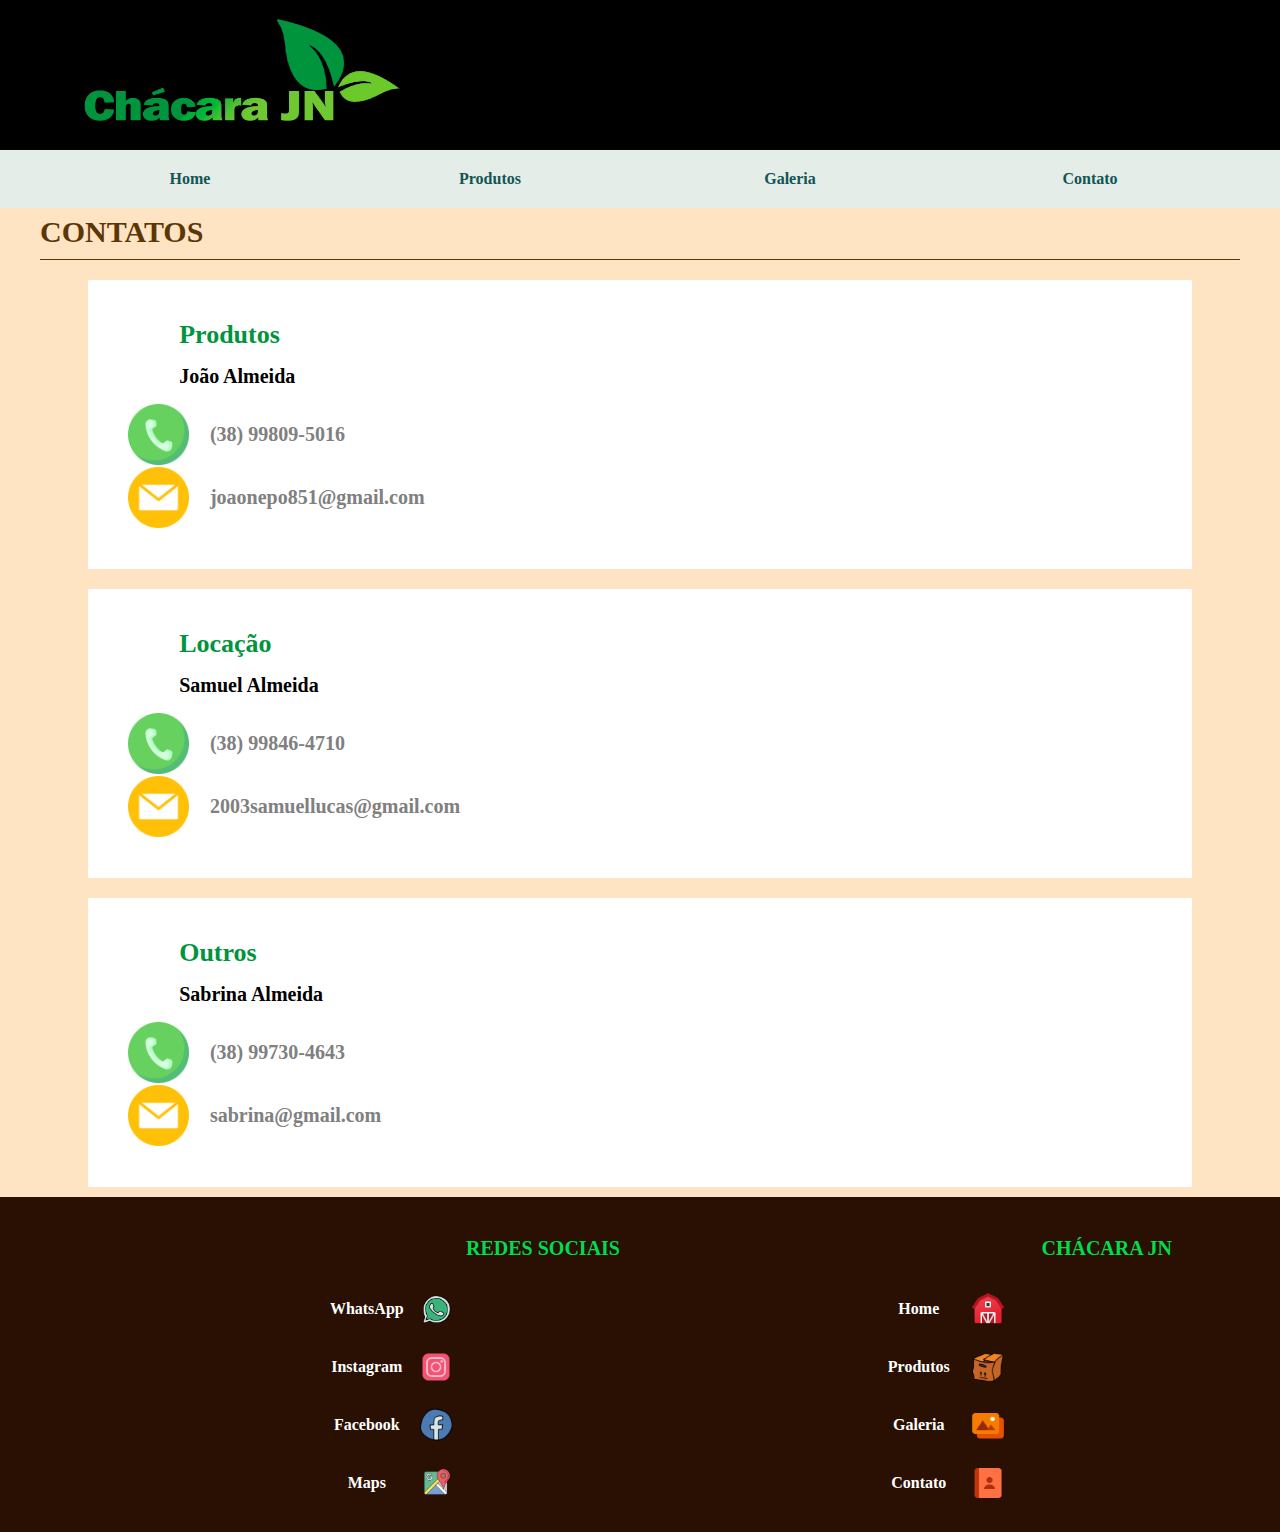
<file: contato.html>
<!DOCTYPE html>
<html lang="en">

<head>
    <meta charset="UTF-8">
    <meta http-equiv="X-UA-Compatible" content="IE=edge">
    <meta name="viewport" content="width=device-width, initial-scale=1.0">
    <title>Home - Chácara JN</title>
    <link rel="apple-touch-icon" sizes="180x180" href="img/apple-touch-icon.png">
    <link rel="icon" type="image/png" sizes="32x32" href="img/favicon-32x32.png">
    <link rel="icon" type="image/png" sizes="16x16" href="img/favicon-16x16.png">
    <link rel="stylesheet" href="css/style.css">
    <link rel="stylesheet" href="css/hamburg.css">
    <link rel="stylesheet" href="css/styleContato.css">
</head>

<body>
    <header>
        <div class="logo">
            <a href="index.html"><img id="logo"
                    src="img/CHACARA JNpeq.png" alt=""></a>
            <input type="checkbox" id="toggle">
            <label class="checkbox" for="toggle">

                <div class="trace"></div>
                <div class="trace"></div>
                <div class="trace"></div>
            </label>

            <nav>
                <ul>
                    <li><a href="index.html">Home</a></li>
                    <li><a href="produtos.html">Produtos</a></li>
                    <li><a href="galeria.html">Galeria</a></li>
                    <li><a href="contato.html">Contato</a></li>
                </ul>
            </nav>
        </div>
    </header>
    <main>
        
        <section>
            <h1>CONTATOS</h1>
            <div class="flex-container">
                <div>
                    <h2 class="title2">Produtos</h2>
                    <p>João Almeida</p>
                    <a class="tel" href="tel:+5538998095016">(38) 99809-5016</a>
                    <a class="email" href="mailto:joaonepo851@gmail.com? subject= ChácaraJN - Produtos" >joaonepo851@gmail.com</a>
                </div>
                <div>
                    <h2 class="title2">Locação</h2>
                    <p>Samuel Almeida</p>
                    <a class="tel" href="tel:+5538998464710">(38) 99846-4710</a>
                    <a class="email" href="mailto:2003samuellucas@gmail.com? subject= ChácaraJN - Locação" >2003samuellucas@gmail.com</a>
                </div>
                <div>
                    <h2 class="title2">Outros</h2>
                    <p>Sabrina Almeida</p>
                    <a class="tel" href="tel:+5538997304643">(38) 99730-4643</a>
                    <a class="email" href="mailto:? subject= ChácaraJN - Outros" >sabrina@gmail.com</a>
                </div>
            </div>
        </section>
        
    </main>
    <footer>
        <div class="flex-container">
            <div class="rodapeBloco">
                <span>CHÁCARA JN</span>
                <ul>
                    <li><a href="index.html">Home</a></li>
                    <li><a href="produtos.html">Produtos</a></li>
                    <li><a href="galeria.html">Galeria</a></li>
                    <li><a href="contato.html">Contato</a></li>
                </ul>
            </div>
            <div class="rodapeRedes">
                <span>REDES SOCIAIS</span>
                <ul>
                    <li><a target="_blank" href="https://wa.me/5538998095016">WhatsApp</a></li>
                    <li><a target="_blank" href="https://www.instagram.com/dog_pretinha0/?hl=pt-br">Instagram</a></li>
                    <li><a target="_blank" href="https://www.facebook.com/">Facebook</a></li>
                    <li><a target="_blank" href="https://www.google.com/maps/place/Ch%C3%A1cara+JN+-+Arinos,+MG,+38680-000/@-15.889028,-46.129057,14z/data=!3m1!1e3!4m2!3m1!1s0x9354236a198e3e85:0xb1f336f6e3612ab6?hl=pt-BR&gl=BR">Maps</a></li>
                </ul>
            </div>
        </div>
    </footer>
</body>

</html>
</file>
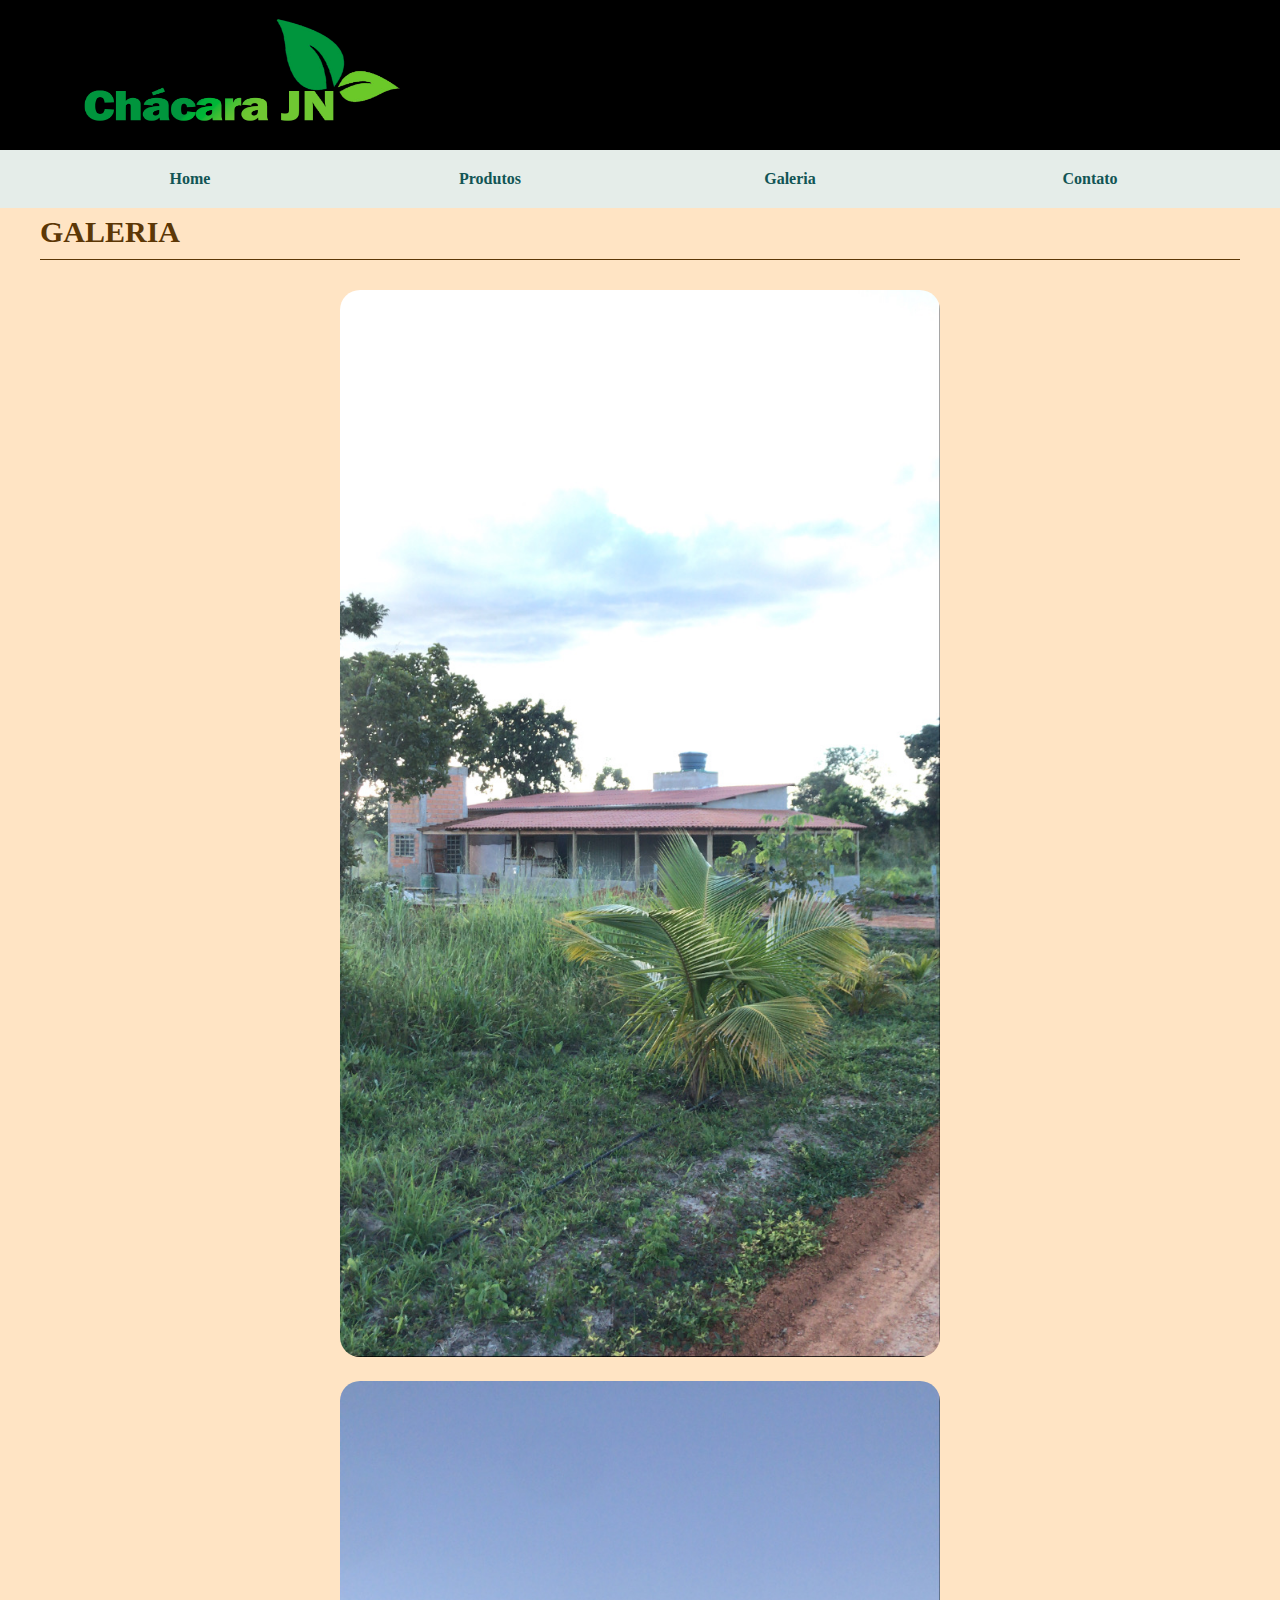
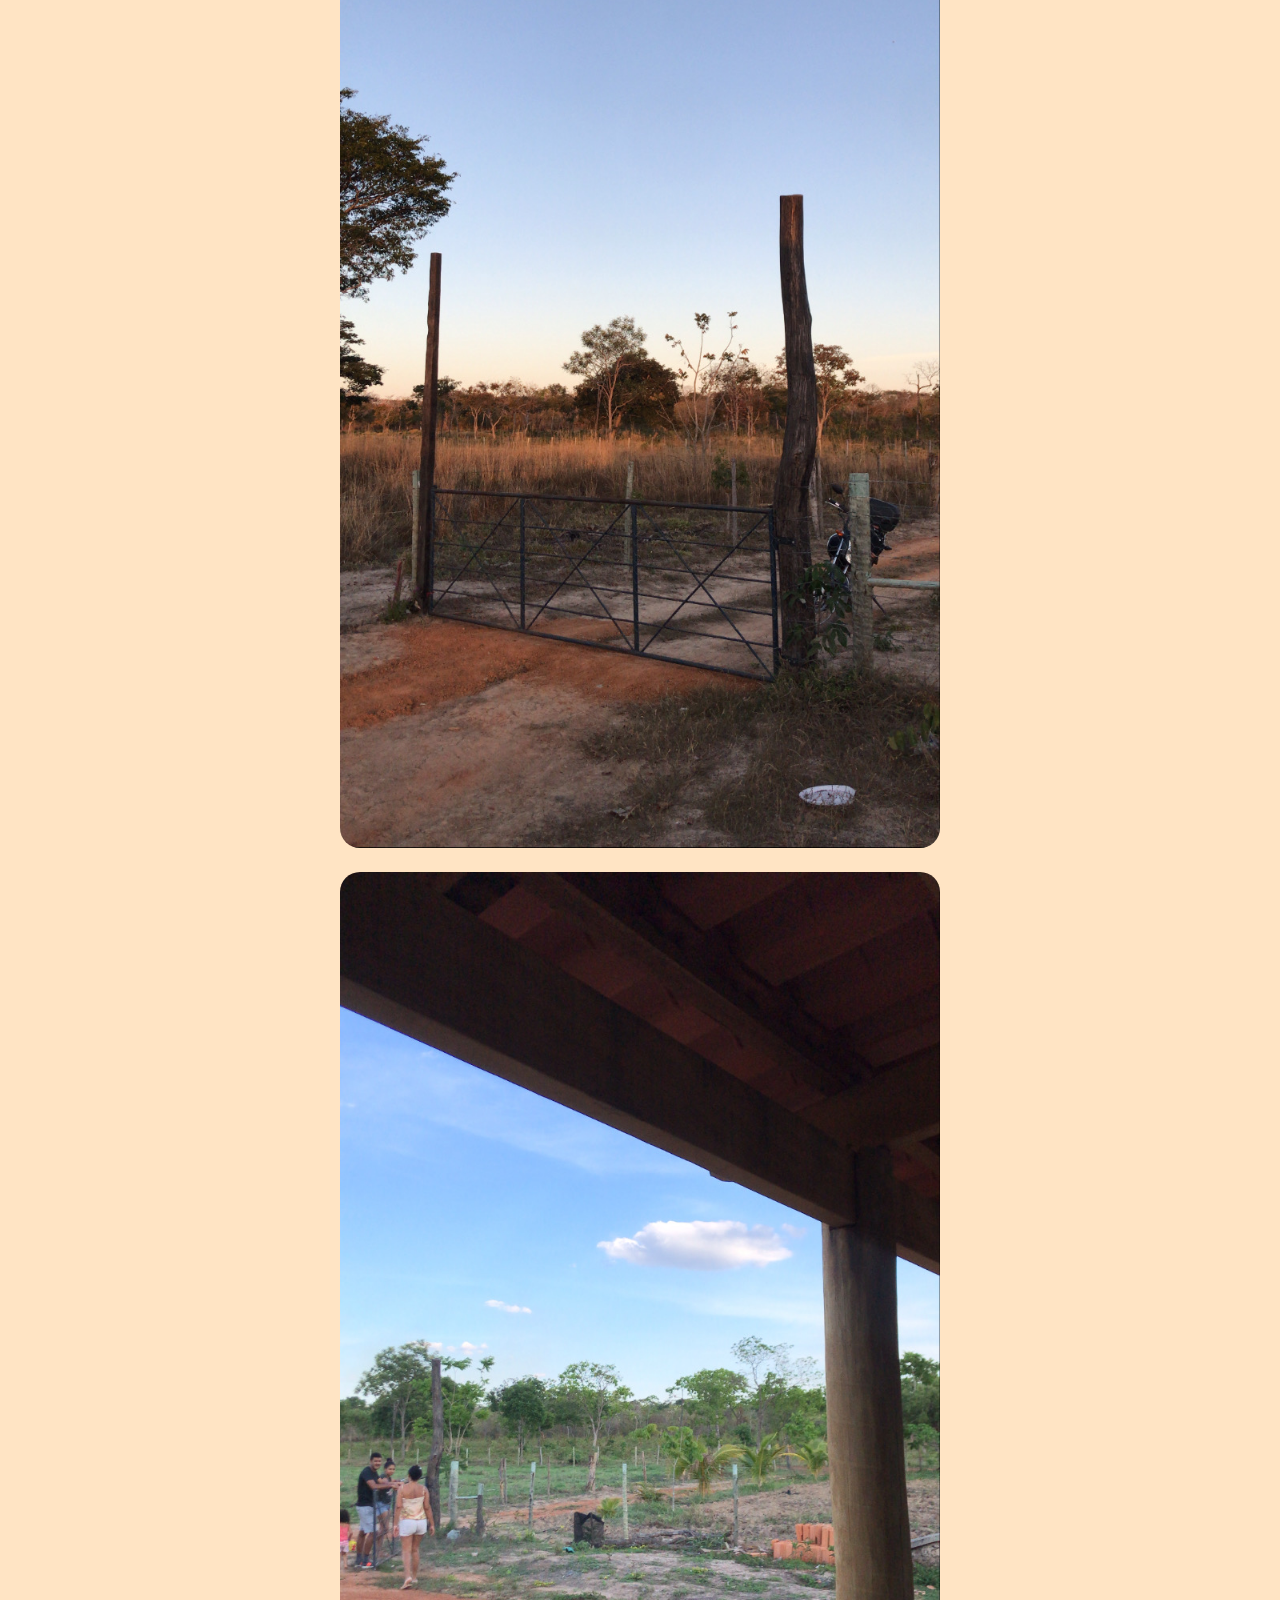
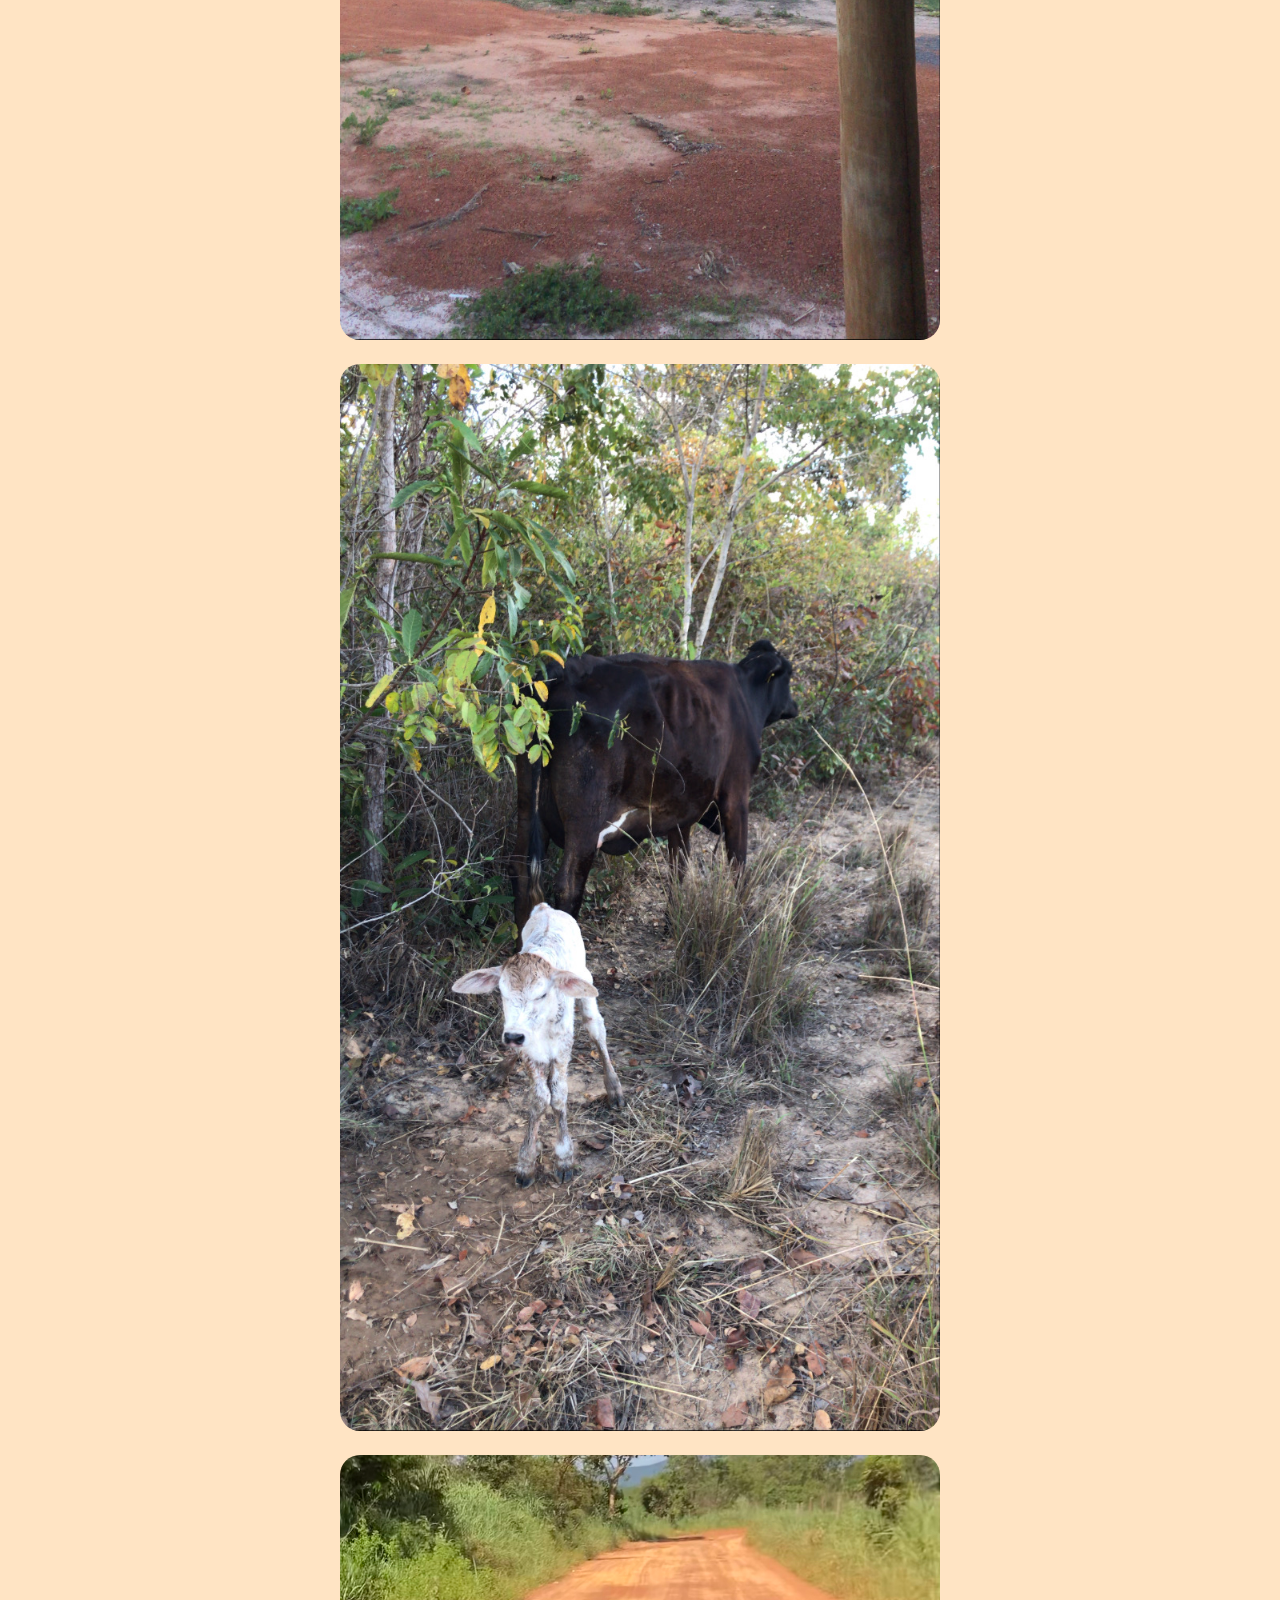
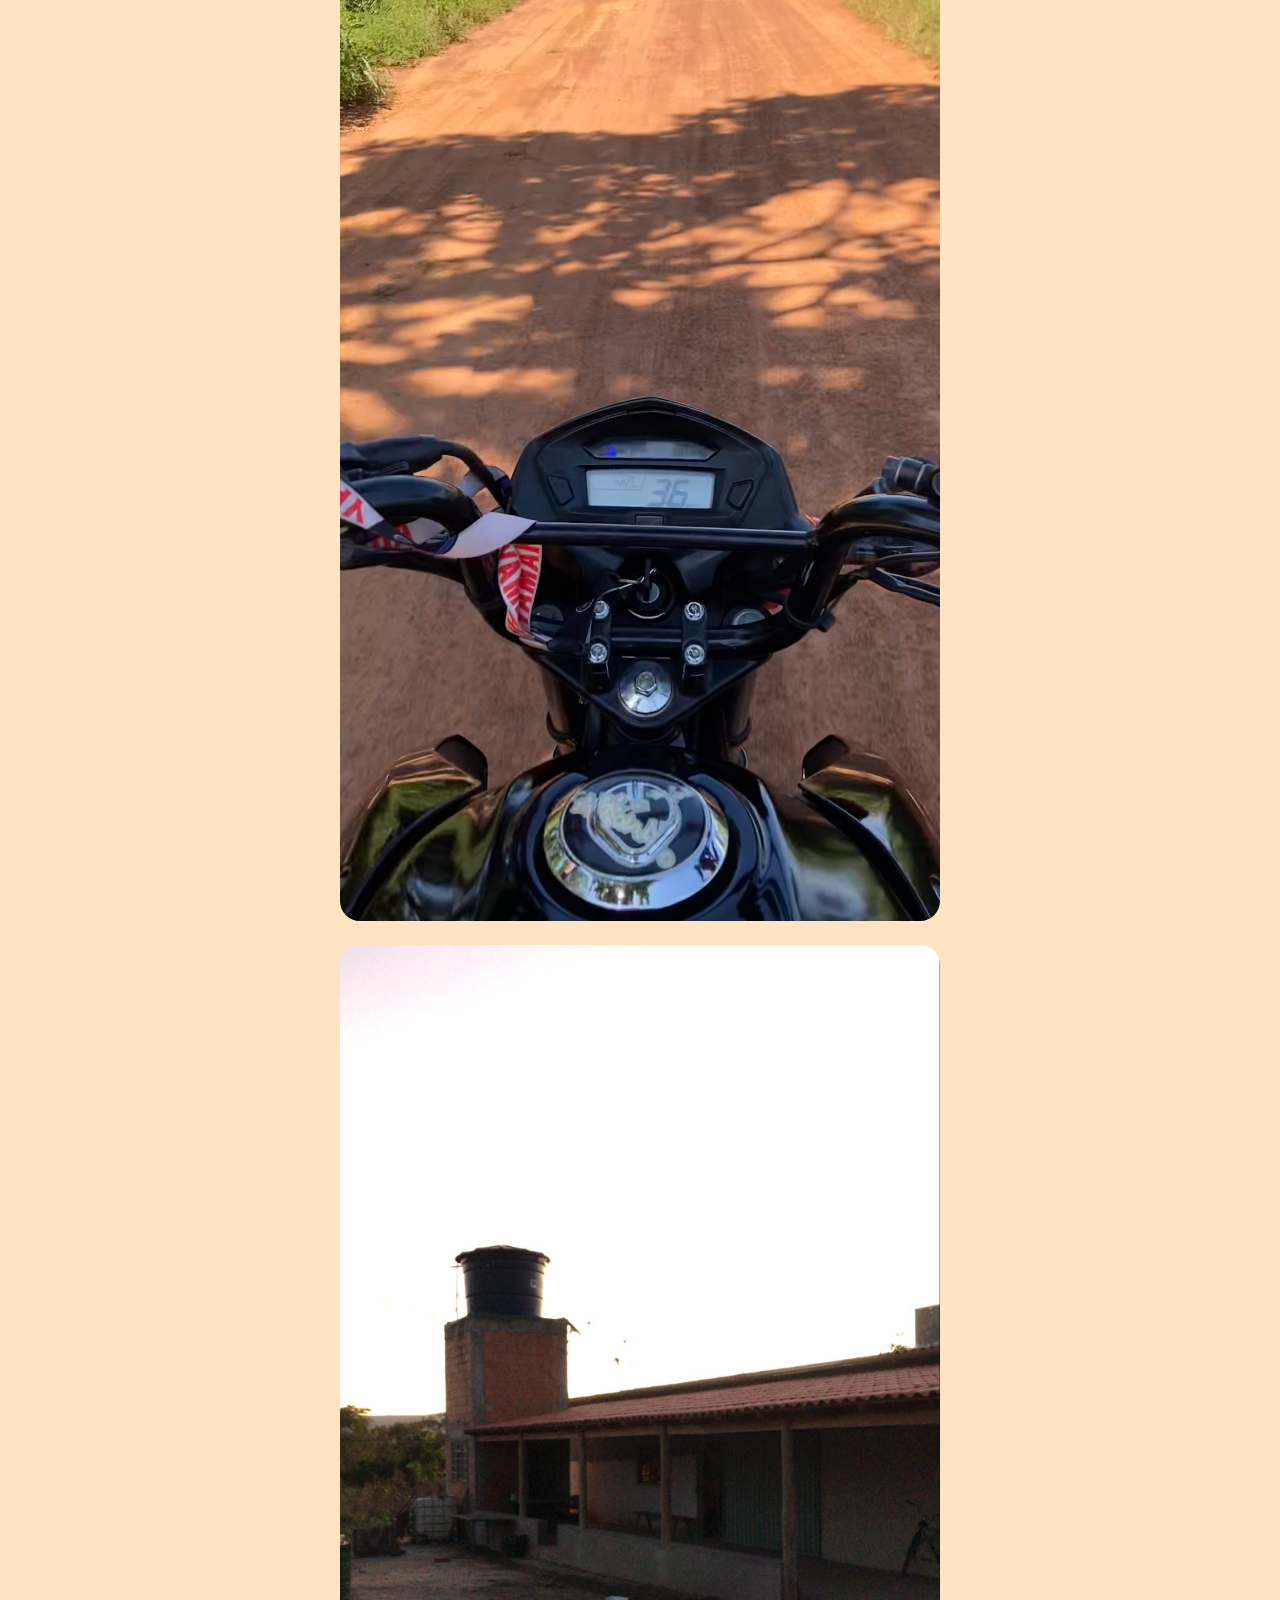
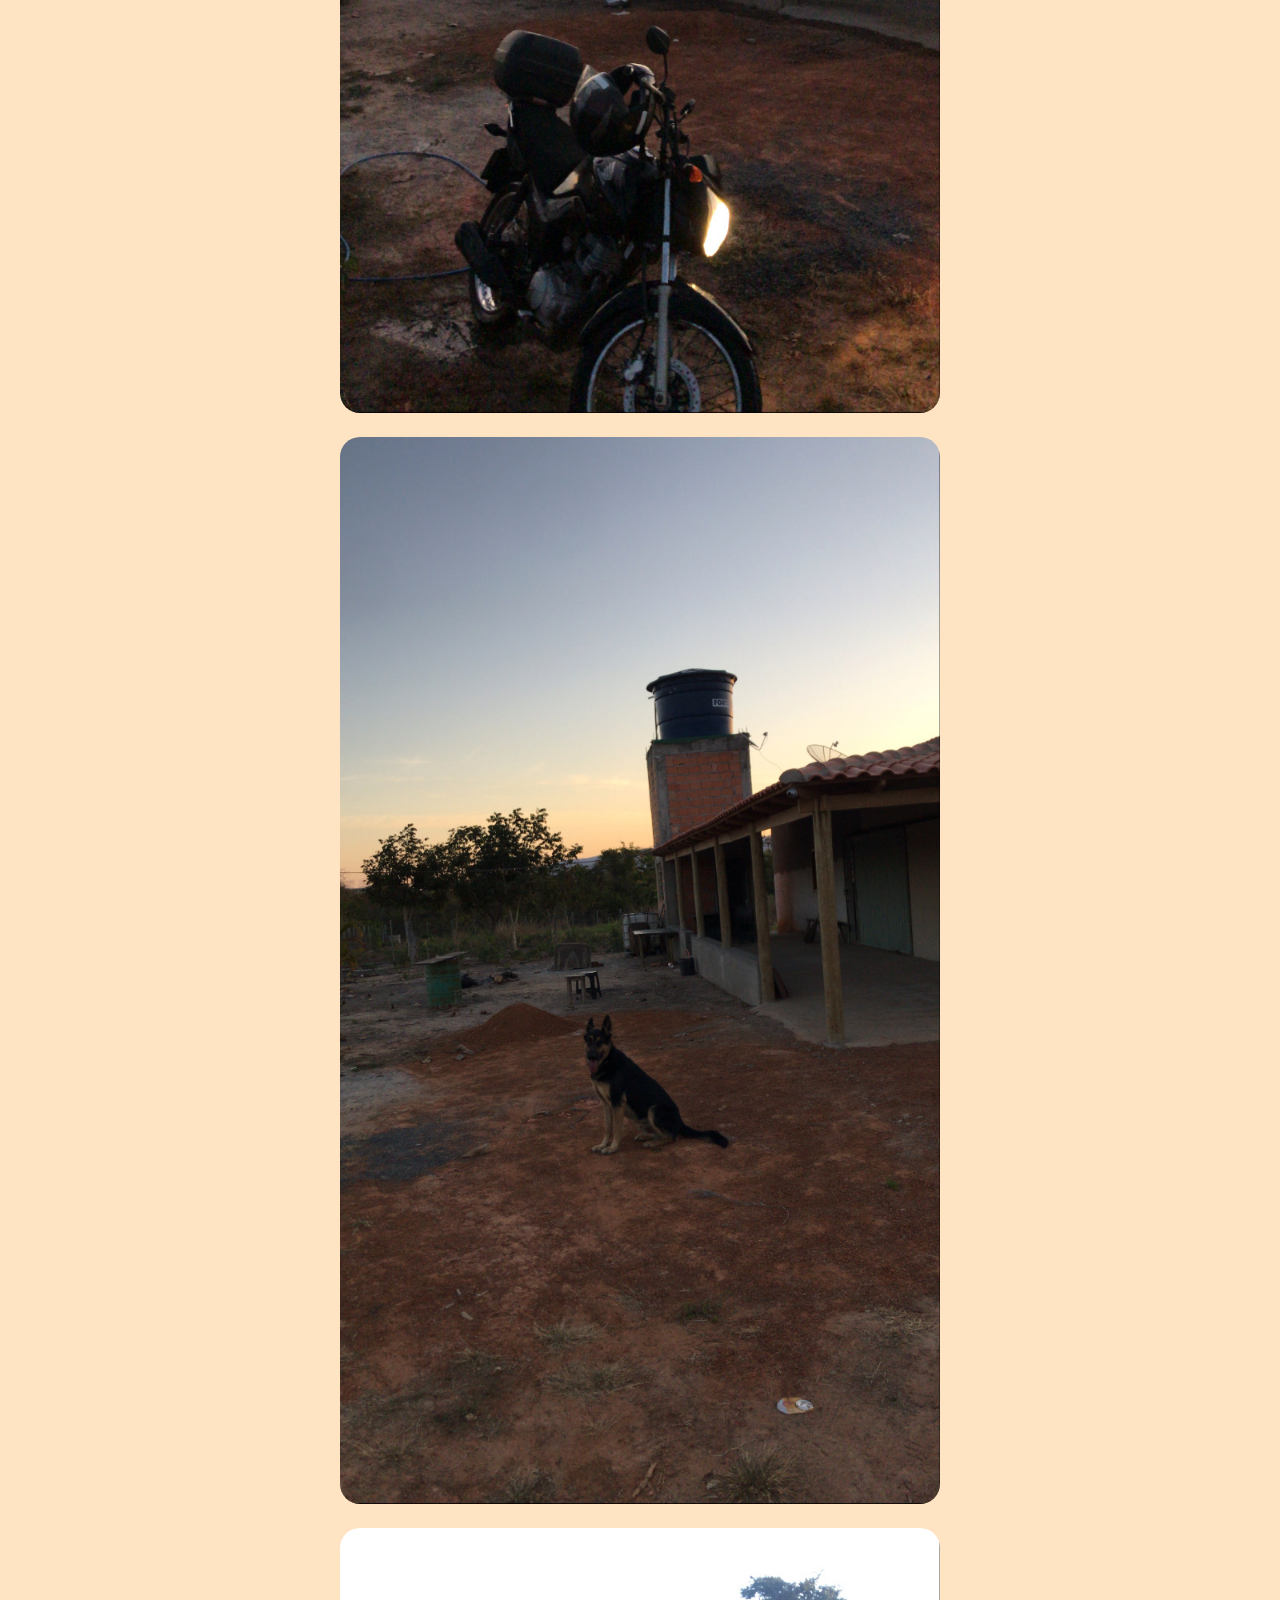
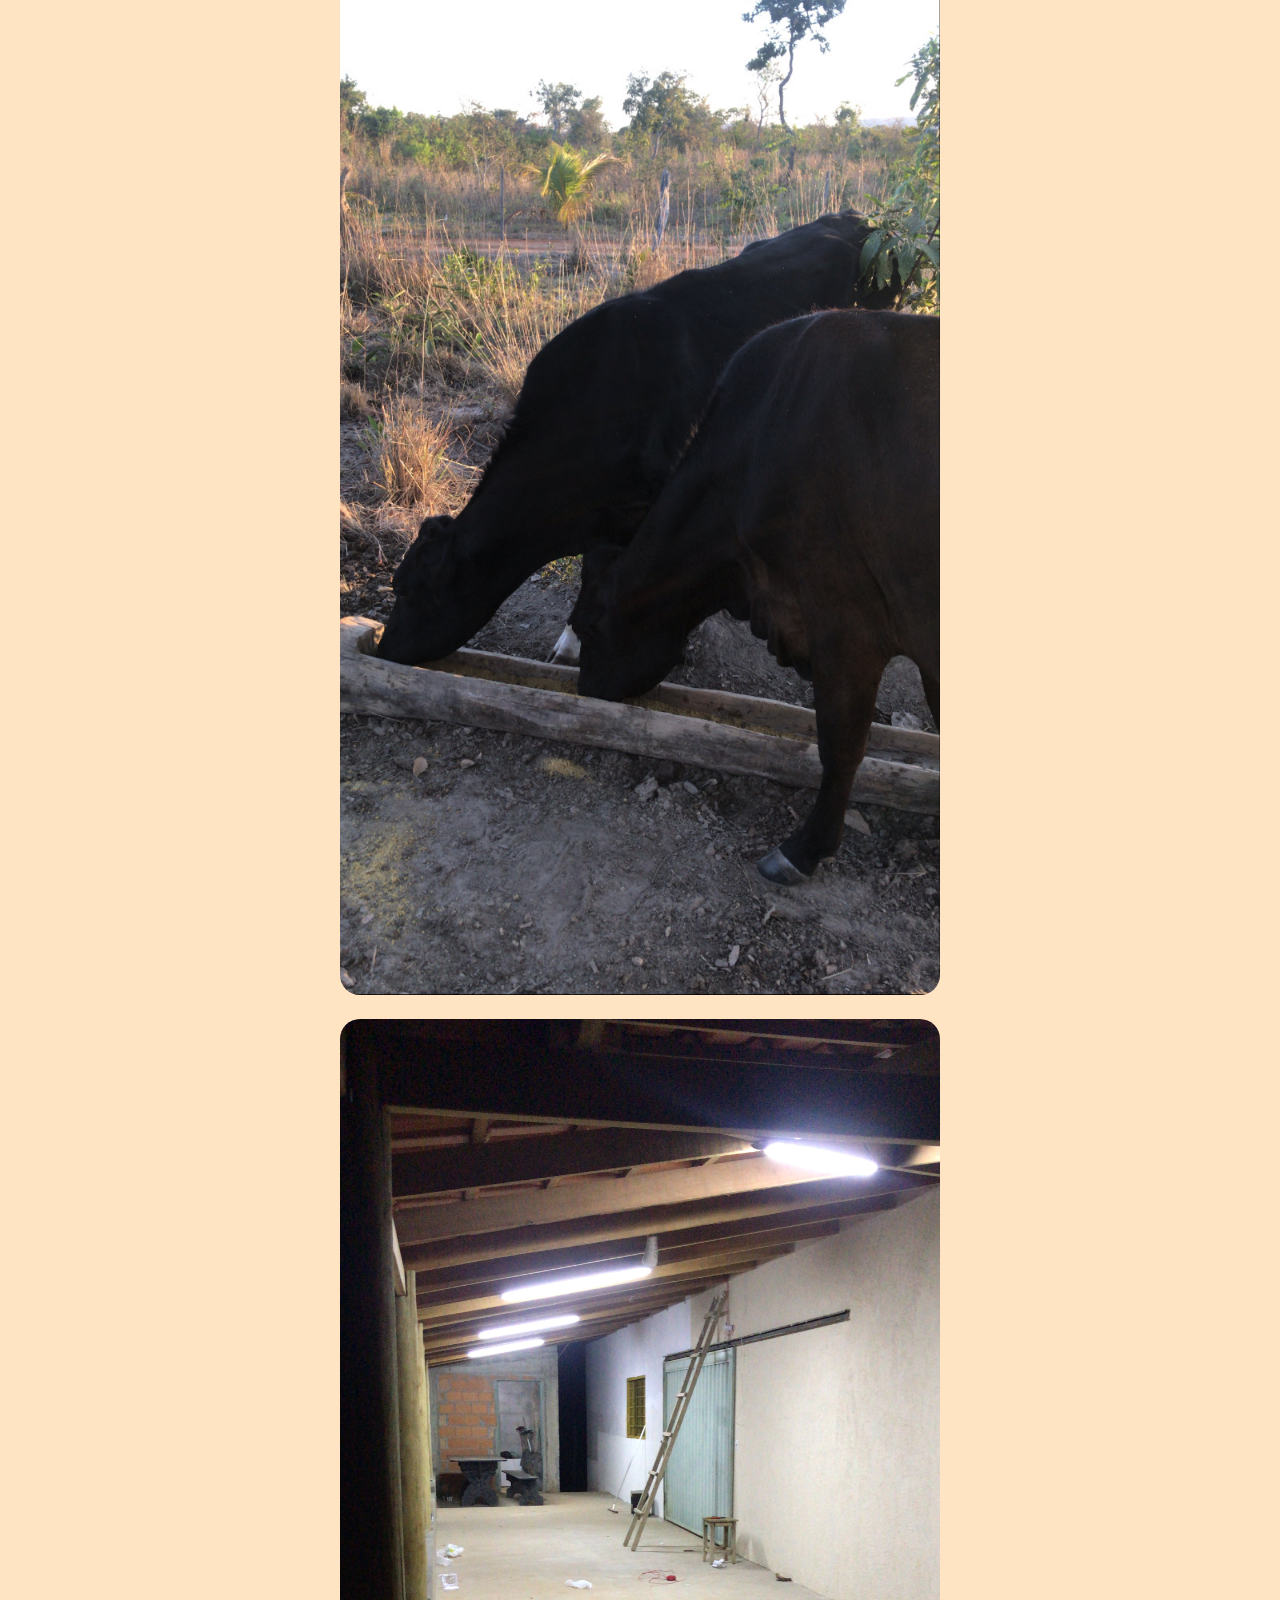
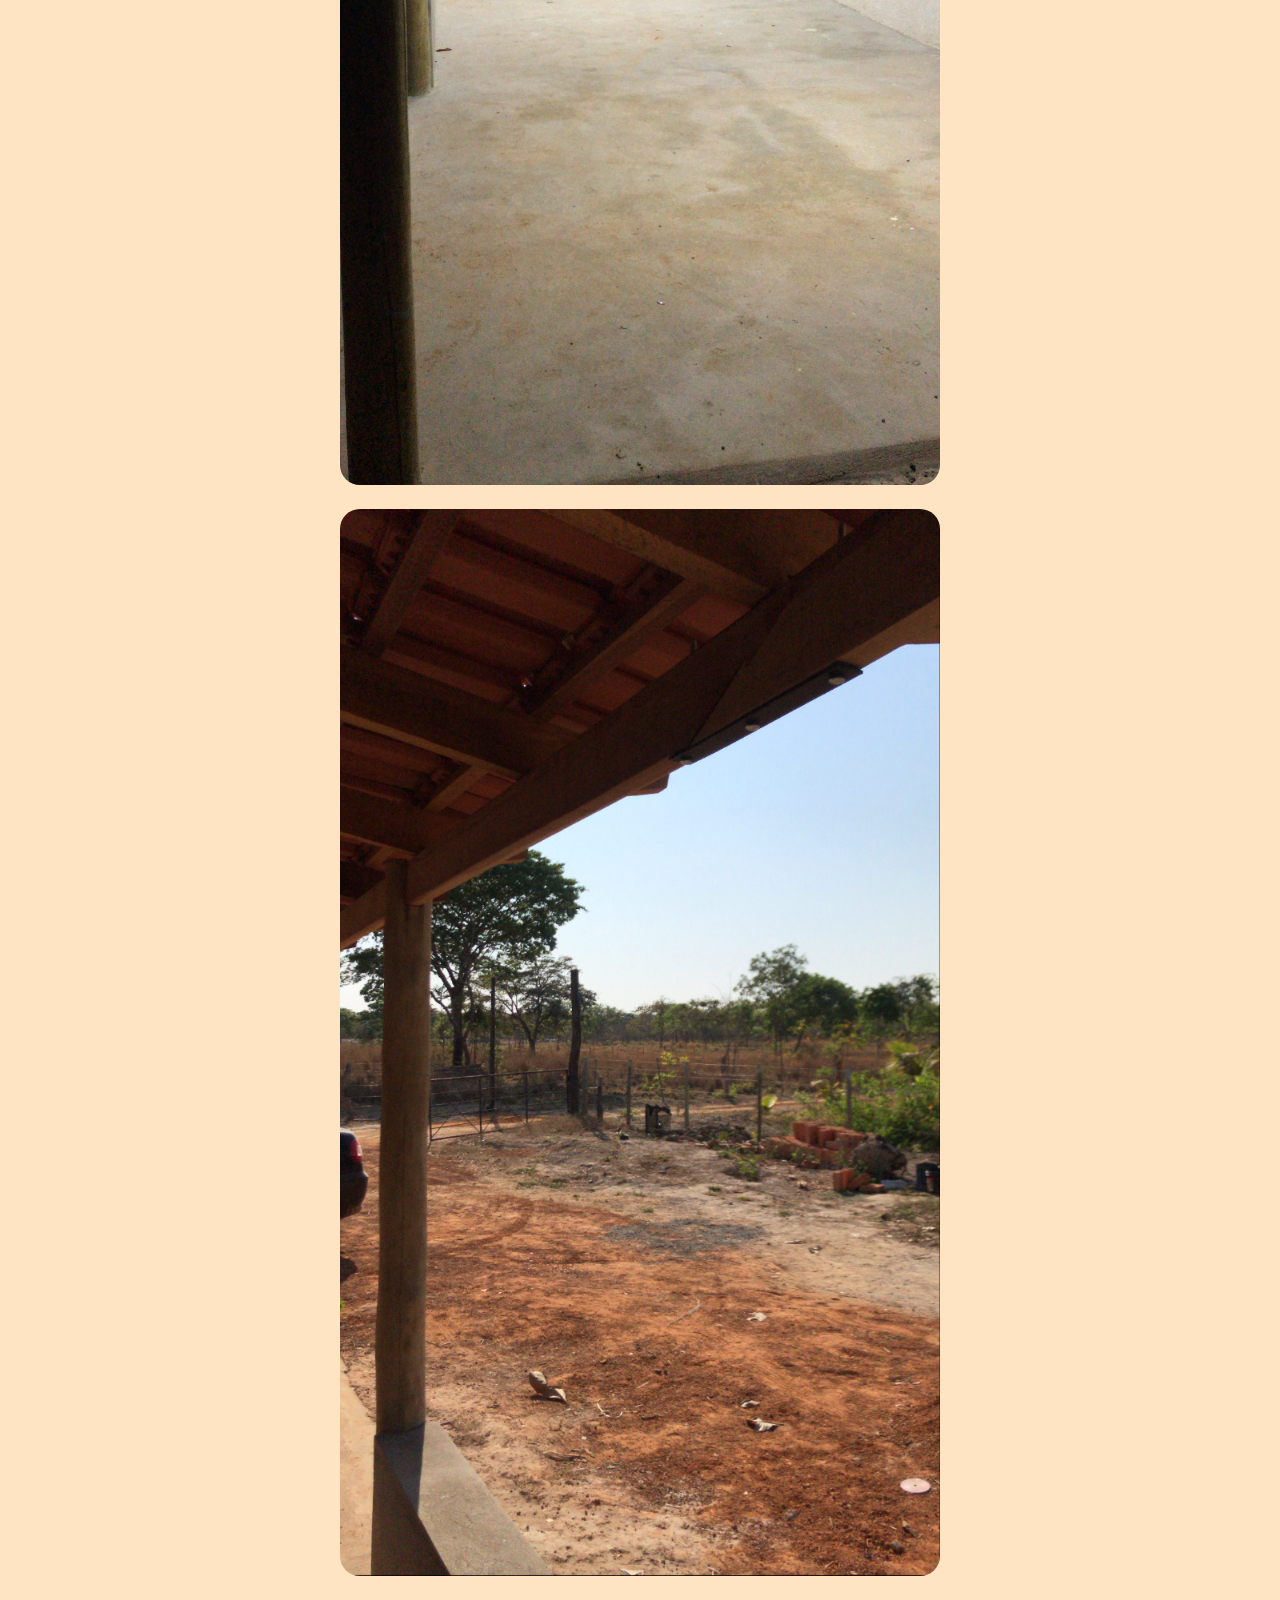
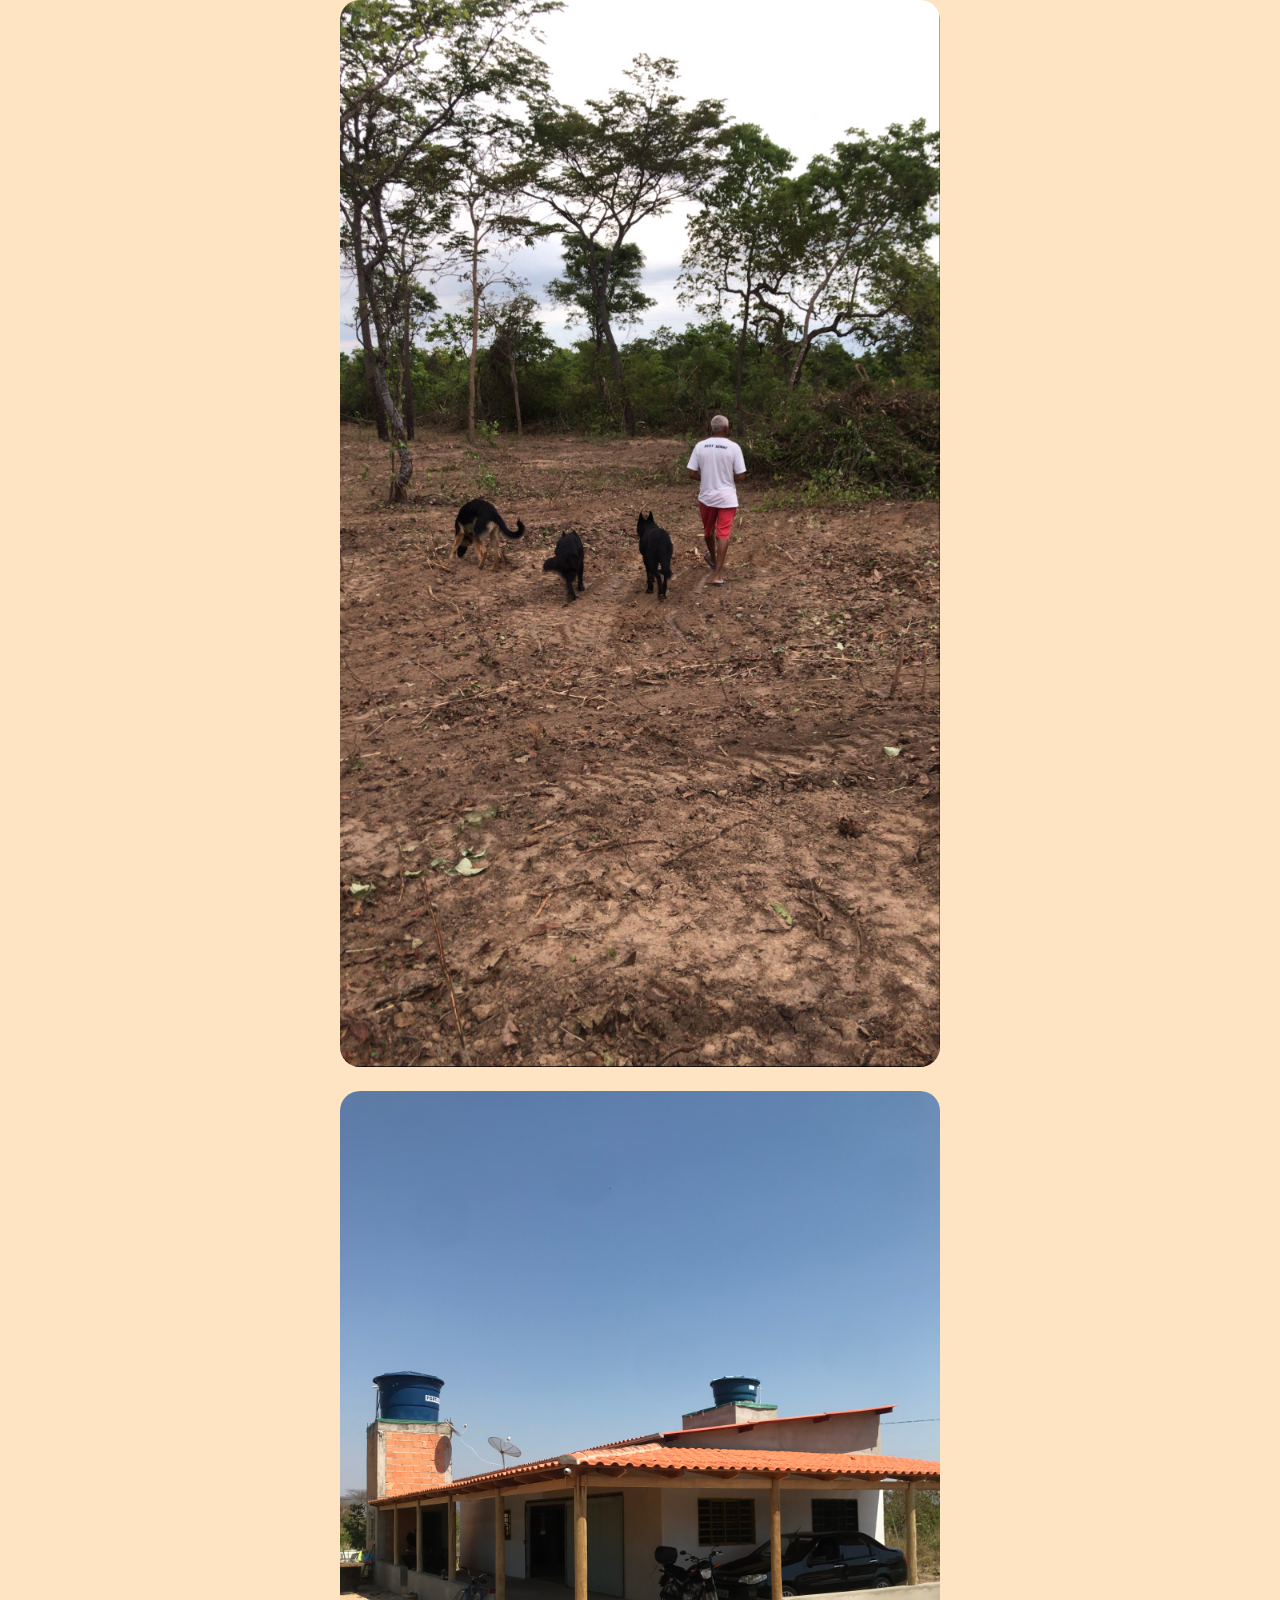
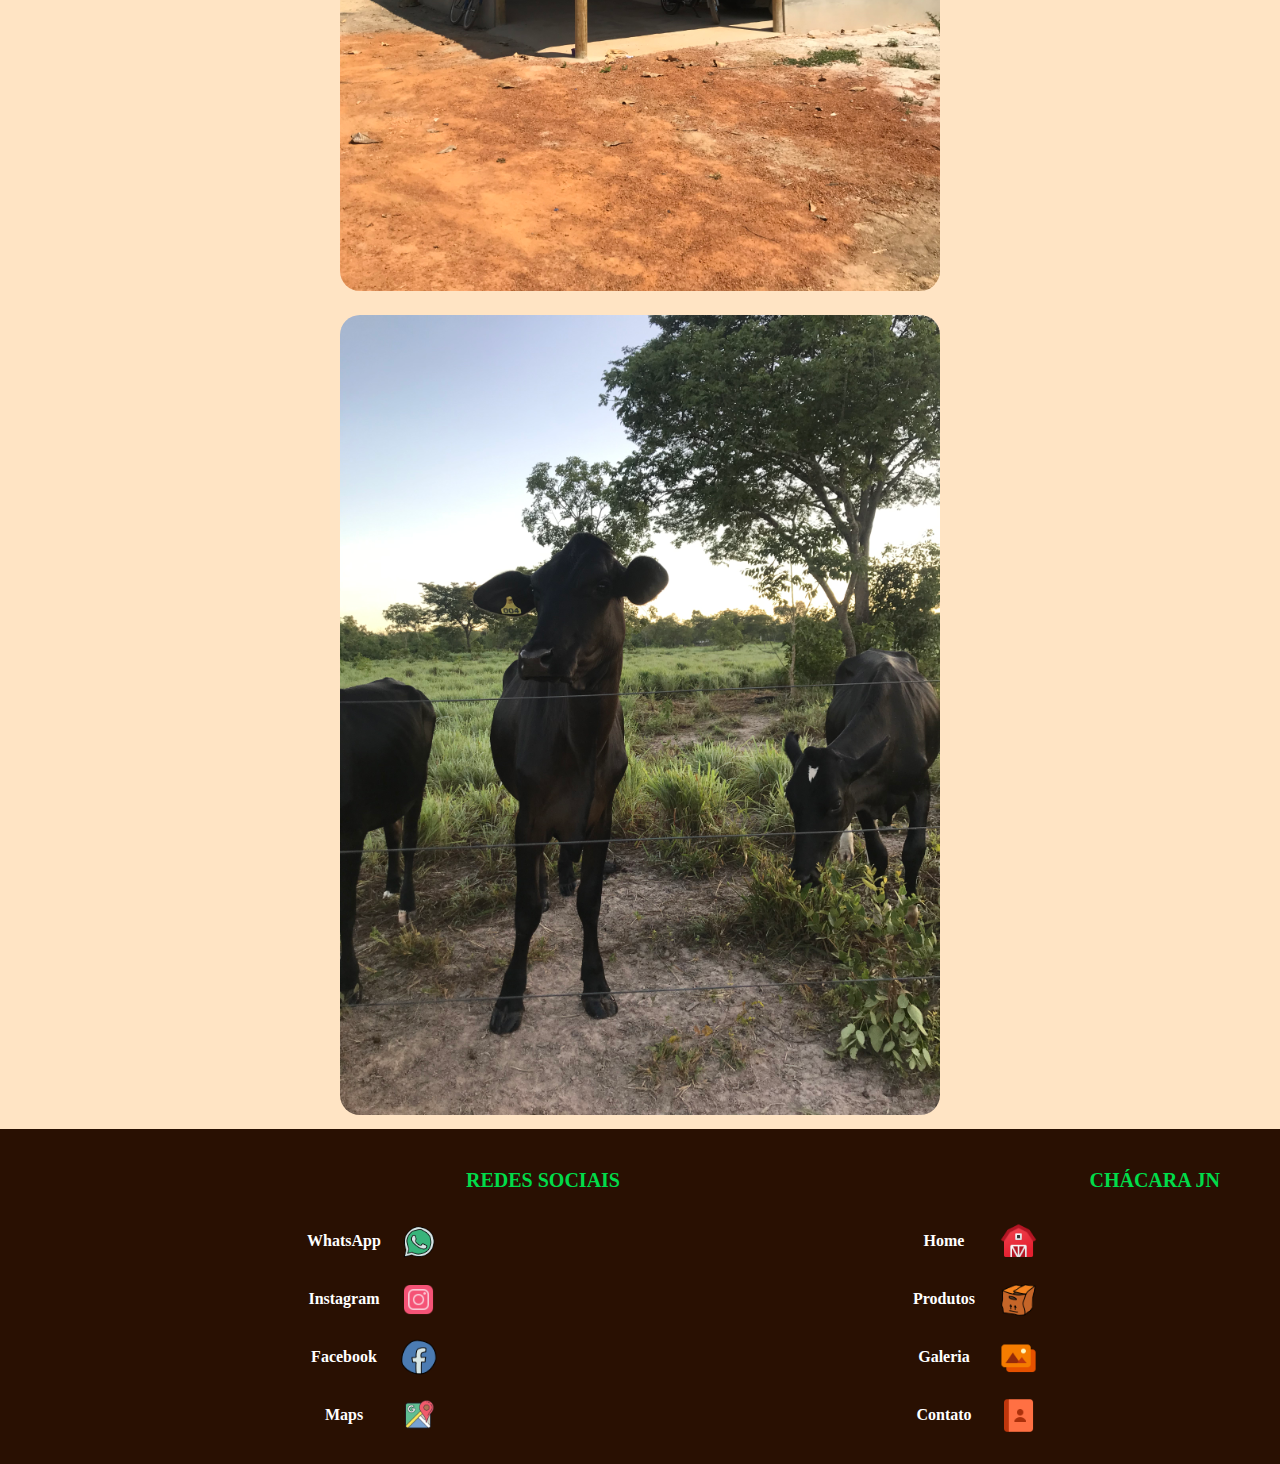
<file: galeria.html>
<!DOCTYPE html>
<html lang="en">

<head>
    <meta charset="UTF-8">
    <meta http-equiv="X-UA-Compatible" content="IE=edge">
    <meta name="viewport" content="width=device-width, initial-scale=1.0">
    <title>Home - Chácara JN</title>
    <link rel="apple-touch-icon" sizes="180x180" href="img/apple-touch-icon.png">
    <link rel="icon" type="image/png" sizes="32x32" href="img/favicon-32x32.png">
    <link rel="icon" type="image/png" sizes="16x16" href="img/favicon-16x16.png">
    
    <link rel="stylesheet" href="css/hamburg.css">
    <link rel="stylesheet" href="css/styleGaleria.css">
    <link rel="stylesheet" href="css/style.css">
    
</head>

<body>
    <header>
        <div class="logo">
            <a href="index.html"><img id="logo"
                    src="img/CHACARA JNpeq.png" alt=""></a>
            <input type="checkbox" id="toggle">
            <label class="checkbox" for="toggle">

                <div class="trace"></div>
                <div class="trace"></div>
                <div class="trace"></div>
            </label>

            <nav>
                <ul>
                    <li><a href="index.html">Home</a></li>
                    <li><a href="produtos.html">Produtos</a></li>
                    <li><a href="galeria.html">Galeria</a></li>
                    <li><a href="contato.html">Contato</a></li>
                </ul>
            </nav>
        </div>
    </header>
    <main>
        <section>
            <h1>GALERIA</h1>
            <div class="flex-container">
                <div><img src="galeria/13A186F0-4DC2-44EF-B4B0-16ABA9D67531.JPG" alt=""></div>
                <div><img src="galeria/1715DF88-D8AF-4A51-8C8A-E905EF4F1B16.JPG" alt=""></div>
                <div><img src="galeria/80202F18-1C8B-460F-8418-0318695F043B.JPG" alt=""></div>
                <div><img src="galeria/8282FB60-A5DD-42DA-BD02-44D03009493F.JPG" alt=""></div>
                <div><img src="galeria/IMG-6087.jpg" alt=""></div>
                <div><img src="galeria/878C25E1-F418-4FBE-BE6A-33BEF224B03C.JPG" alt=""></div>
                <div><img src="galeria/8E3E87AB-FD33-4A52-B07A-5129E5E90CA0.JPG" alt=""></div>
                <div><img src="galeria/93D4090D-DF55-4A21-80FF-777DD155D7D5.JPG" alt=""></div>
                <div><img src="galeria/D4FE18F3-FE61-4459-8EFB-A9ECB9C22574.JPG" alt=""></div>
                <div><img src="galeria/D976D031-F57C-4ABD-83F5-AF79ABC9EC93.JPG" alt=""></div>
                <div><img src="galeria/F2BF1265-7A9F-4C2C-B205-770821D7CB4F.JPG" alt=""></div>
                <div><img src="galeria/IMG-3513.jpg" alt=""></div>
                <div><img src="galeria/IMG-8551.jpg" alt=""></div>
            </div>
        </section>
        
    </main>
    <footer>
        <div class="flex-container">
            <div class="rodapeBloco">
                <span>CHÁCARA JN</span>
                <ul>
                    <li><a href="index.html">Home</a></li>
                    <li><a href="produtos.html">Produtos</a></li>
                    <li><a href="galeria.html">Galeria</a></li>
                    <li><a href="contato.html">Contato</a></li>
                </ul>
            </div>
            <div class="rodapeRedes">
                <span>REDES SOCIAIS</span>
                <ul>
                    <li><a target="_blank" href="https://wa.me/5538998095016">WhatsApp</a></li>
                    <li><a target="_blank" href="https://www.instagram.com/dog_pretinha0/?hl=pt-br">Instagram</a></li>
                    <li><a target="_blank" href="https://www.facebook.com/">Facebook</a></li>
                    <li><a target="_blank" href="https://www.google.com/maps/place/Ch%C3%A1cara+JN+-+Arinos,+MG,+38680-000/@-15.889028,-46.129057,14z/data=!3m1!1e3!4m2!3m1!1s0x9354236a198e3e85:0xb1f336f6e3612ab6?hl=pt-BR&gl=BR">Maps</a></li>
                </ul>
            </div>
        </div>
    </footer>
</body>

</html>
</file>
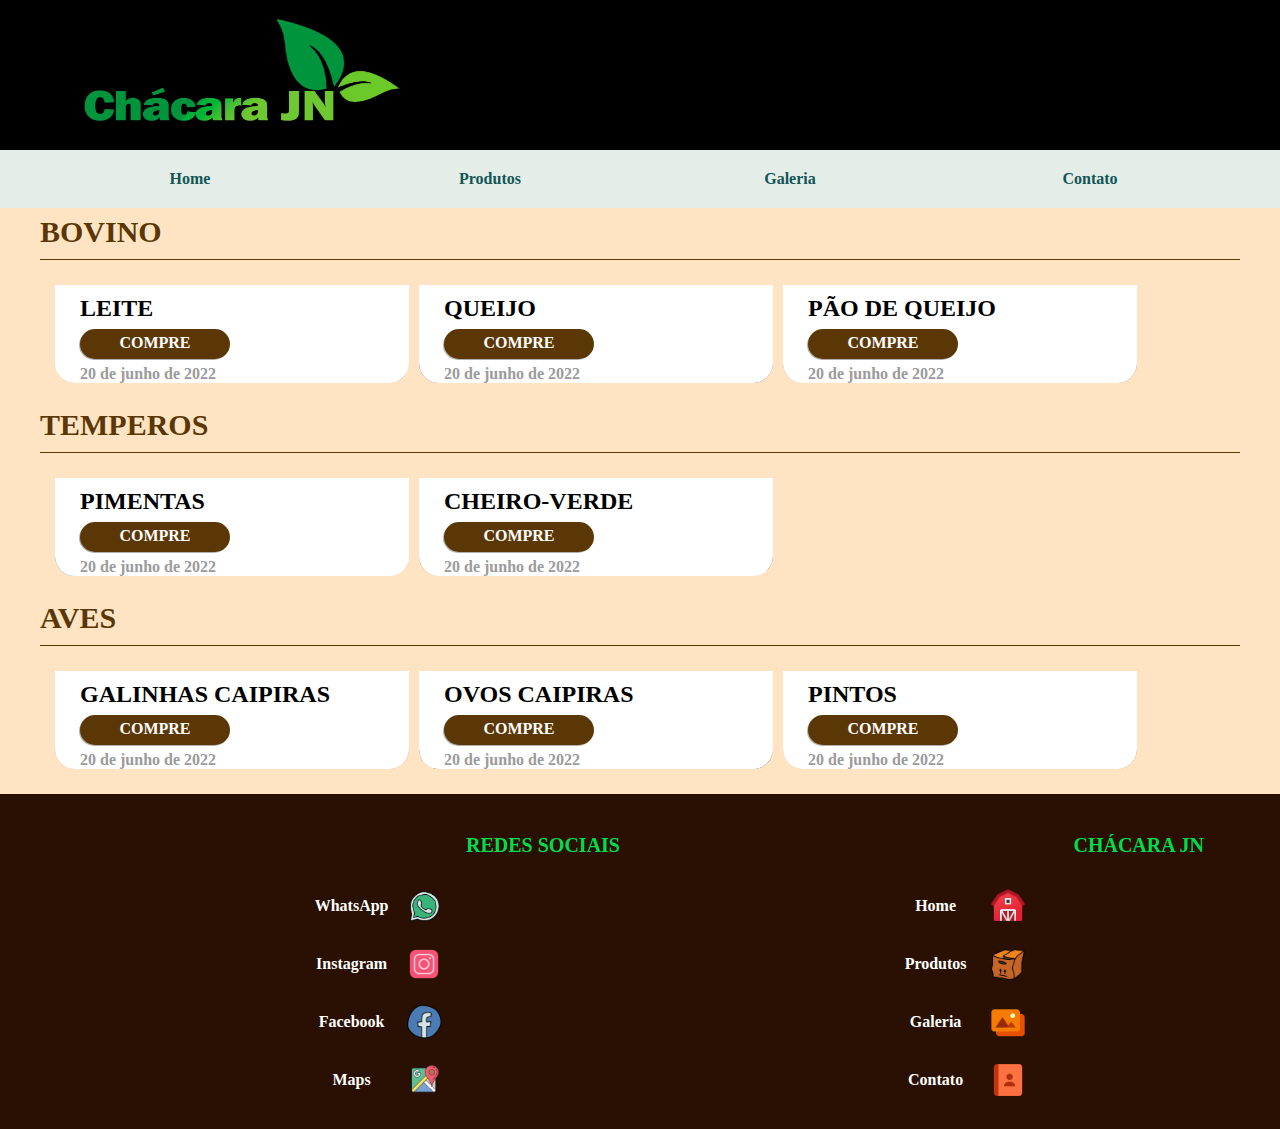
<file: produtos.html>
<!DOCTYPE html>
<html lang="en">

<head>
    <meta charset="UTF-8">
    <meta http-equiv="X-UA-Compatible" content="IE=edge">
    <meta name="viewport" content="width=device-width, initial-scale=1.0">
    <title>Home - Chácara JN</title>
    <link rel="apple-touch-icon" sizes="180x180" href="img/apple-touch-icon.png">
    <link rel="icon" type="image/png" sizes="32x32" href="img/favicon-32x32.png">
    <link rel="icon" type="image/png" sizes="16x16" href="img/favicon-16x16.png">
    <link rel="stylesheet" href="css/style.css">
    <link rel="stylesheet" href="css/hamburg.css">
    <link rel="stylesheet" href="css/styleProdutos.css">
</head>

<body>
    <header>
        <div class="logo">
            <a href="index.html"><img id="logo"
                    src="img/CHACARA JNpeq.png" alt=""></a>
            <input type="checkbox" id="toggle">
            <label class="checkbox" for="toggle">

                <div class="trace"></div>
                <div class="trace"></div>
                <div class="trace"></div>
            </label>

            <nav>
                <ul>
                    <li><a href="index.html">Home</a></li>
                    <li><a href="produtos.html">Produtos</a></li>
                    <li><a href="galeria.html">Galeria</a></li>
                    <li><a href="contato.html">Contato</a></li>
                </ul>
            </nav>
        </div>
    </header>
    <main>
        
        <section>
            <h1>BOVINO</h1>
            <div class="flex-container bovino">
                
                <div class="anuncio1">
                    <div>
                        <h2>LEITE</h2>
                        <a href="/">COMPRE</a>
                        <p>20 de junho de 2022</p>
                    </div>
                </div>
                <div class="anuncio2">
                    <div>
                        <h2>QUEIJO</h2>
                        <a href="/">COMPRE</a>
                        <p>20 de junho de 2022</p>
                    </div>
                </div>
                <div class="anuncio3">
                    <div>
                        <h2>PÃO DE QUEIJO</h2>
                        <a href="/">COMPRE</a>
                        <p>20 de junho de 2022</p>
                    </div>
                </div>
            </div>
        </section>
        <section>
            <h1>TEMPEROS</h1>
            <div class="flex-container">
                <div class="anuncio4">
                    <div>
                        <h2>PIMENTAS</h2>
                        <a href="/">COMPRE</a>
                        <p>20 de junho de 2022</p>
                    </div>
                </div>
                <div class="anuncio5">
                    <div>
                        <h2>CHEIRO-VERDE</h2>
                        <a href="/">COMPRE</a>
                        <p>20 de junho de 2022</p>
                    </div>
                </div>
            </div>
        </section>
        <section>
            <h1>AVES</h1>
            <div class="flex-container">
                <div class="anuncio6">
                    <div>
                        <h2>GALINHAS CAIPIRAS</h2>
                        <a href="/">COMPRE</a>
                        <p>20 de junho de 2022</p>
                    </div>
                </div>
                <div class="anuncio7">
                    <div>
                        <h2>OVOS CAIPIRAS</h2>
                        <a href="/">COMPRE</a>
                        <p>20 de junho de 2022</p>
                    </div>
                </div>
                <div class="anuncio8">
                    <div>
                        <h2>PINTOS</h2>
                        <a href="/">COMPRE</a>
                        <p>20 de junho de 2022</p>
                    </div>
                </div>
            </div>
        </section>
        
    </main>
    <footer>
        <div class="flex-container">
            <div class="rodapeBloco">
                <span>CHÁCARA JN</span>
                <ul>
                    <li><a href="index.html">Home</a></li>
                    <li><a href="produtos.html">Produtos</a></li>
                    <li><a href="galeria.html">Galeria</a></li>
                    <li><a href="contato.html">Contato</a></li>
                </ul>
            </div>
            <div class="rodapeRedes">
                <span>REDES SOCIAIS</span>
                <ul>
                    <li><a target="_blank" href="https://wa.me/5538998095016">WhatsApp</a></li>
                    <li><a target="_blank" href="https://www.instagram.com/dog_pretinha0/?hl=pt-br">Instagram</a></li>
                    <li><a target="_blank" href="https://www.facebook.com/">Facebook</a></li>
                    <li><a target="_blank" href="https://www.google.com/maps/place/Ch%C3%A1cara+JN+-+Arinos,+MG,+38680-000/@-15.889028,-46.129057,14z/data=!3m1!1e3!4m2!3m1!1s0x9354236a198e3e85:0xb1f336f6e3612ab6?hl=pt-BR&gl=BR">Maps</a></li>
                </ul>
            </div>
        </div>
    </footer>
</body>

</html>
</file>
<file: css/style.css>
@import url('https://fonts.googleapis.com/css2?family=Josefin+Sans:ital,wght@0,400;1,700&family=Koulen&family=PT+Serif:ital,wght@0,400;0,700;1,700&display=swap');

* {
    margin: 0;
    box-sizing: border-box;
    -webkit-box-sizing: border-box;
}

body {
    background-color: bisque;
}

.flex-container {
    display: flex;
    flex-direction: column;
}

header {
    position: sticky;
    width: 100%;
    top: 0;
    z-index: 2;
    height: 95px;
}

.logo {
    background-image: url(../img/1715DF88-D8AF-4A51-8C8A-E905EF4F1B16.JPG);
    background-repeat: no-repeat;
    background-position: -60px 40%;
    background-size: 140%;
    padding: 5px;
}

header nav {
    position: fixed;
    width: 100%;
    background-color: rgb(229, 237, 233);
    transition: all 0.5s;
    left: -100%;
    top: 95px;
    z-index: 2;
}

header nav ul {

    display: flex;
    margin: 20px 0 20px 0;
    list-style: none;
    flex-direction: column;
    align-items: center;
    padding: 0;
}

header nav ul li {
    display: inline-flex;
    width: 100%;

}

header nav ul a:link,
header nav ul a:visited {
    display: inline-block;
    text-decoration: none;
    padding: 20px;
    color: rgb(18, 85, 85);
    width: 100%;
    text-align: center;
}

header nav ul a:hover {
    color: rgb(229, 237, 233);
    background-color: rgb(18, 85, 85);
}

#logo {
    width: 50%;
    height: 80px;
    padding: 5px;

}

footer {
    background-color: rgb(41, 16, 2);
}

footer span {
    color: rgb(0, 220, 74);
    font-weight: bold;
}

footer .flex-container>div {
    padding: 20px;
}

footer ul {
    list-style: none;
    padding: 0;
}

footer ul li {
    display: block;
}

footer ul li a {
    display: block;
    padding: 15px;
    text-decoration: none;
    font-weight: bold;
    color: white;
    padding-left: 10%;
}

footer .flex-container span {
    display: block;
    padding-bottom: 20px;
    font-size: 22px;
}

footer .rodapeBloco li:nth-child(1) a {
    background-image: url(../img/icons8-fazenda-48.png);
    background-repeat: no-repeat;
    background-position: 40% 50%;
    transition: all 0.5s;
    background-size: 10%;
}

footer .rodapeBloco li:nth-child(2) a {
    background-image: url(../img/icons8-produto-usado-48.png);
    background-repeat: no-repeat;
    background-position: 40% 50%;
    transition: all 0.5s;
    background-size: 10%;
}

footer .rodapeBloco li:nth-child(3) a {
    background-image: url(../img/icons8-galeria-48.png);
    background-repeat: no-repeat;
    background-position: 40% 50%;
    transition: all 0.5s;
    background-size: 10%;
}

footer .rodapeBloco li:nth-child(4) a {
    background-image: url(../img/icons8-contatos-48.png);
    background-repeat: no-repeat;
    background-position: 40% 50%;
    transition: all 0.5s;
    background-size: 10%;
}

footer .rodapeRedes li:nth-child(1) a {
    background-image: url(../img/icons8-whatsapp-48.png);
    background-repeat: no-repeat;
    background-position: 40% 50%;
    transition: all 0.5s;
    background-size: 9%;
}

footer .rodapeRedes li:nth-child(2) a {
    background-image: url(../img/icons8-instagram-48.png);
    background-repeat: no-repeat;
    background-position: 40% 50%;
    background-size: 11%;
    transition: all 0.5s;
}

footer .rodapeRedes li:nth-child(3) a {
    background-image: url(../img/icons8-facebook-novo-48.png);
    background-repeat: no-repeat;
    background-position: 40% 50%;
    background-size: 11%;
    transition: all 0.5s;
}

footer .rodapeRedes li:nth-child(4) a {
    background-image: url(../img/icons8-google-maps-100.png);
    background-repeat: no-repeat;
    background-position: 40% 50%;
    background-size: 11%;
    transition: all 0.5s;
}

@media screen and (min-width: 800px) {
    header {
        height: 150px;
    }

    .logo {
        background-image: url(../img/1715DF88-D8AF-4A51-8C8A-E905EF4F1B16.JPG);
        background-repeat: no-repeat;
        background-position: 0px 40%;
        background-size: 100%;
        height: 150px;
    }

    #logo {
        width: 45%;
        height: 100%;
        margin-left: 10px;
    }

    header nav {
        top: 150px
    }

    header nav ul a:link,
    header nav ul a:visited {
        padding: 30px;
        font-size: 24px;
        font-weight: bold;
    }

    footer .flex-container {
        flex-direction: row-reverse;
    }

    footer .flex-container>div {
        padding: 20px;
        width: 100%;
    }

    footer ul li a {
        padding: 20px;
        padding-left: 5%;
        font-size: 22px;
        text-align: center;
    }

    footer .flex-container span {
        padding: 20px 0;
        font-size: 28px;
        margin-left: 5%;
    }

    footer .rodapeBloco li:nth-child(1) a {
        background-position: 20% 50%;
        background-size: 14%;
    }

    footer .rodapeBloco li:nth-child(2) a {
        background-position: 20% 50%;
        background-size: 14%;
    }

    footer .rodapeBloco li:nth-child(3) a {
        background-position: 20% 50%;
        background-size: 14%;
    }

    footer .rodapeBloco li:nth-child(4) a {
        background-position: 20% 50%;
        background-size: 14%;
    }

    footer .rodapeRedes li:nth-child(1) a {
        background-position: 20% 50%;
        background-size: 13%;
    }

    footer .rodapeRedes li:nth-child(2) a {
        background-position: 20% 50%;
        background-size: 15%;
    }

    footer .rodapeRedes li:nth-child(3) a {
        background-position: 20% 50%;
        background-size: 15%;
    }

    footer .rodapeRedes li:nth-child(4) a {
        background-position: 20% 50%;
        background-size: 15%;
    }
}
@media screen and (min-width: 1080px) {
    header {
        position: relative;
        width: 100%;
        height: 100%;
        background-color: black;
    }
    .logo {
        background-image: none;
        width: 1200px;
        margin: auto;
    }

    #logo {
        width: 350px;
        height: 90%;
        padding: 5px;
        
    }
    header nav {
        position: absolute;
        top: "";
        left: 0;      
        
    }
    header nav ul {
        display: flex;
        margin: 0;
        flex-direction: row;
        align-items: center;
        justify-content: center;
        width: 100%;
        width: 1200px;
        margin: auto;
    }
    
    header nav ul li {
        display: inline-flex;
    }
    
    header nav ul a:link,
    header nav ul a:visited {
        display:inline-flex;
        padding: 20px;
        color: rgb(18, 85, 85);
        justify-content: center;
        font-size: 16px;
    }
    header nav ul a:hover {
        color: rgb(229, 237, 233);
        background-color: rgb(18, 85, 85);
    }
    footer {
        background-color: rgb(41, 16, 2);
    }
    
    footer span {
        color: rgb(0, 220, 74);
        font-weight: bold;
    }
    
    footer .flex-container>div {
        padding: 20px;
    }
    
    footer ul {
        list-style: none;
        padding: 0;
    }
    
    footer ul li {
        display: block;
    }
    
    footer ul li a {
        font-size: 16px;
    }
    
    footer .flex-container span {
        text-align: right;
        font-size: 20px;
    }
    
    footer .rodapeBloco li:nth-child(1) a {
        background-position: 65% 50%;
        background-size: 7%;
    }
    
    footer .rodapeBloco li:nth-child(2) a {
        background-position: 65% 50%;
        background-size: 7%;
    }
    
    footer .rodapeBloco li:nth-child(3) a {
        background-position: 65% 50%;
        background-size: 7%;
    }
    
    footer .rodapeBloco li:nth-child(4) a {
        background-position: 65% 50%;
        background-size: 7%;
    }
    
    footer .rodapeRedes li:nth-child(1) a {
        background-position: 65% 50%;
        background-size: 6%;
    }
    
    footer .rodapeRedes li:nth-child(2) a {
        background-position: 65% 50%;
        background-size: 7%;
    }
    
    footer .rodapeRedes li:nth-child(3) a {
        background-position: 65% 50%;
        background-size: 7%;
    }
    
    footer .rodapeRedes li:nth-child(4) a {
        background-position: 65% 50%;
        background-size: 7%;
    }
}
</file>
<file: css/hamburg.css>
.checkbox {
    height: 50px;
    width: 50px;
    display: flex;
    cursor: pointer;
    position: absolute;
    right: 24px;
    top: 35px;
    justify-content: center;
}
.checkbox .trace{
    width: 45px;
    height: 4px;
    background-color: rgb(0, 149, 61);
    position: absolute;
    border-radius: 4px;
    transition: 0.5s ease-in-out;
   
}

.checkbox .trace:nth-child(1){
    top: 5px;
    transform: rotate(0);
}

.checkbox .trace:nth-child(2){
    top: 20px;
    transform: rotate(0);
    background-color: rgb(107, 201, 41);
}

.checkbox .trace:nth-child(3){
    top: 35px;
    transform: rotate(0);
}

#toggle {
    display: none;
}

#toggle:checked + .checkbox .trace:nth-child(1){
    transform: rotate(45deg);
    top: 25px;
}

#toggle:checked + .checkbox .trace:nth-child(2){
    transform: translateX(-100px);
    width: 30px;
    visibility: hidden;
    opacity: 0;
   
}

#toggle:checked + .checkbox .trace:nth-child(3){
    transform: rotate(-45deg);
    top: 25px;
}
#toggle:checked ~ nav  {
    left: 0;
}
@media screen and (min-width: 800px) {
    .checkbox {
        width: 80px;
        height: 80px;
        right: 50px;
        top:55px;
    }
    .checkbox .trace{
        width: 75px;
        height: 6px;
    }
    .checkbox .trace:nth-child(1){
        top: 5px;
        
    }
    
    .checkbox .trace:nth-child(2){
        top: 30px;
    }
    
    .checkbox .trace:nth-child(3){
        top: 55px;
    }
}
@media screen and (min-width: 1080px) {
    .checkbox {
        display: none;
    }
}
</file>
<file: css/styleContato.css>
.flex-container {
    padding: 0 1rem;
}
main section h1 {
    color: rgb(92, 55, 6);
    text-align: start;
    margin: 10px 0 10px;
    font-size: 30px;
    border-bottom: 1px solid rgb(92, 55, 6);
    padding-bottom: 10px;
    margin: 1rem ;
}
main .flex-container>div {
    margin: 10px 0px;
    padding: 2.5rem;
    font-weight: bold;
    background-color: white;
}

main .flex-container>div * {
    margin-bottom: 15px;
    padding-left: 5%;
}

main .flex-container>div a {
    display: block;
    text-decoration: none;
    color: gray;
    margin: 0;
    padding-left: 12% !important;
    padding: 4%;
    transition: all 0.5s;
}

main .tel {
    background-image: url(../img/telefones.png);
    background-repeat: no-repeat;
    background-size: 10%;
    background-position: 0% 50%;

}

main .email {
    background-image: url(../img/o-email.png);
    background-repeat: no-repeat;
    background-size: 10%;
    background-position: 0% 50%;
}

main .flex-container h1 {
    color: rgb(92, 55, 6);
    text-align: left;
    margin: 10px 0 10px 0;
    font-size: 30px;
    border-bottom: 1px solid rgb(92, 55, 6);
    padding-bottom: 10px;
}

.title2 {
    color: rgb(0, 149, 61);
    font-size: 20px;
}

@media screen and (min-width: 800px) {
    main .flex-container>h1 {
        font-size: 34px;
        margin: 15px 0 15px 0;
    }

    .flex-container {
        padding: 0 3rem;
    }

    main .flex-container>div a,
    main .flex-container>div p {
        font-size: 20px;
    }

    .title2 {
        font-size: 26px;
    }
}
@media screen and (min-width: 1080px) {
    main section h1 {
        width: 1200px;
        margin: auto;
        margin-bottom: 10px;
    }
    .flex-container{
        width: 1200px;
        margin: auto;
    }
    main section:nth-child(1) {
        padding: 65px 0 0 0 ;
    }
    main .tel {
        background-image: url(../img/telefones.png);
        background-repeat: no-repeat;
        background-size: 6%;
        background-position: 0% 50%;
    
    }
    
    main .email {
        background-image: url(../img/o-email.png);
        background-repeat: no-repeat;
        background-size: 6%;
        background-position: 0% 50%;
    }
    main .flex-container>div a {
        padding: 20px;
        padding-left: 8% !important;
        
    }
}
</file>
<file: css/styleGaleria.css>
main .flex-container {
    padding: 0 1rem ;
}
main section h1 {
    color: rgb(92, 55, 6);
    text-align: start;
    margin: 10px 0 10px;
    font-size: 30px;
    border-bottom: 1px solid rgb(92, 55, 6);
    padding-bottom: 10px;
    margin: 1rem ;
}
main .flex-container > div {
    width: 100%;
    padding: 10px 0px;
}
main .flex-container > div img {
    width: 100%;
    border-radius: 8px;
    height: 150vw;
}
@media screen and (min-width: 800px) {
    main .flex-container>h1 {
        font-size: 34px;
        margin: 15px 0 15px 0;
    }
    main .flex-container {
        padding: 0 3rem ;
    }
    main .flex-container > div img{
        border-radius:20px;
    }
}
@media screen and (min-width: 1080px) {
    main section h1 {
        width: 1200px;
        margin: auto;
    }
    .flex-container{
        width: 1200px;
        margin: auto;
    }
    main section:nth-child(1) {
        padding: 65px 0 0 0 ;
    }
    main .flex-container  {
        flex-wrap: wrap;
        align-content: flex-start;
        padding: 20px 0 0 0 ;
    }
    main .flex-container > div {
        text-align: center;
    }
    main .flex-container > div img{
        width:50%;
        height:97%;
        margin: auto;
    }
}
</file>
<file: css/styleProdutos.css>
.flex-container {
    padding: 0 1rem ;
}
main section h1 {
    color: rgb(92, 55, 6);
    text-align: start;
    margin: 10px 0 10px;
    font-size: 30px;
    border-bottom: 1px solid rgb(92, 55, 6);
    padding-bottom: 10px;
    margin: 1rem ;
}
main .flex-container > div {
    width: 100%;
    margin: 10px 0px;
    height: 85vw;
    display: flex;
    align-items: flex-end;
}
main .anuncio1 {
    background-image: url(../imgProdutos/producao_leite.jpg);
    background-repeat: no-repeat;
    background-size: 100%;
    border-radius: 8px;
}
main .anuncio2  {
    background-image: url(../imgProdutos/queijo.jpeg);
    background-repeat: no-repeat;
    background-size: 100%;
    border-radius: 8px;
}
main .anuncio3  {
    background-image: url(../imgProdutos/paoQueijo.jpg);
    background-repeat: no-repeat;
    background-size: 100%;
    border-radius: 8px;
}
main .anuncio4 {
    background-image: url(../imgProdutos/pimenta.jpg);
    background-repeat: no-repeat;
    background-size: 100%;
    border-radius: 8px;
}
main .anuncio5 {
    background-image: url(../imgProdutos/cheiro-verde-.jpg);
    background-repeat: no-repeat;
    background-size: 100%;
    border-radius: 8px;
}
main .anuncio6 {
    background-image: url(../imgProdutos/galinha.jpg);
    background-repeat: no-repeat;
    background-size: 100%;
    border-radius: 8px;
}
main .anuncio7 {
    background-image: url(../imgProdutos/ovo.jfif);
    background-repeat: no-repeat;
    background-size: 100%;
    border-radius: 8px;
}
main .anuncio8 {
    background-image: url(../imgProdutos/pintos.jpg);
    background-repeat: no-repeat;
    background-size: 100%;
    border-radius: 8px;
}


main .flex-container >div>div {
    width: 100%;
    height: 110px;
    color: black;
    padding: 10px 0 0 20px;
    background-color: white;
    border-radius: 0 0 8px 8px;
}
main .flex-container >div>div a {
    text-decoration: none;
    color: white;
    background-color: rgb(92, 55, 6);
    display: block;
    font-weight: bolder;
    width: 100px;
    font-size: 10px;
    text-align: center;
    border-radius: 15px;
    padding: 10px;
    height: 30px;
    box-shadow: -1px 1px rgba(0, 0, 0, 0.308);
    margin: 5px 0;
}
main .flex-container>div>div p {
    color: rgb(155, 155, 155);
    font-weight: bold;
}



@media screen and (min-width: 800px){
    main .flex-container>h1 {
        font-size: 34px;
        margin: 15px 0 15px 0;
    }
    main .flex-container {
        padding: 0 3rem ;
    }
    main .flex-container > div {
        margin: 10px 0px;
        width:30%;
        height:97%;
        border-radius: 20px;
    }
    main .flex-container >div>div {
        height: 33%;
        padding: 30px 0 0 25px;
        border-radius: 0 0 20px 20px;
    }
    main .flex-container >div>div a {
        width: 200px;
        border-radius: 30px;
        padding: 10px;
        height: 45px;
        font-size: 24px;
        margin: 2% 0;
    }
    main .flex-container >div>div h2 {
        font-size: 30px;
    }
    main .flex-container>div>div p {
        font-size: 20px;
    }
}
    @media screen and (min-width: 1080px) {
        main section h1 {
            width: 1200px;
            margin: auto;
        }
        .flex-container{
            width: 1200px;
            margin: auto;
        }
        main section:nth-child(1) {
            padding: 65px 0 0 0 ;
        }
        main .flex-container  {
            flex-wrap: wrap;
            align-content: center;
            flex-direction: row;
            padding: 20px 10px;
        }
        main .flex-container > div {
            width:30%;
            height:97%;
            margin: 5px;
        }
        main .flex-container > div img{
            width:50%;
            height:97%;
            margin: auto;
        }
        main .flex-container > div > div {
            padding: 10px 0 0 25px;
        }
        main .flex-container >div>div a {
            width: 150px;
            padding: 5px;
            height: 30px;
            font-size: 16px;
        }
        main .flex-container >div>div h2 {
            font-size: 24px;
        }
        main .flex-container>div>div p {
            font-size: 16px;
        }
    }
</file>
